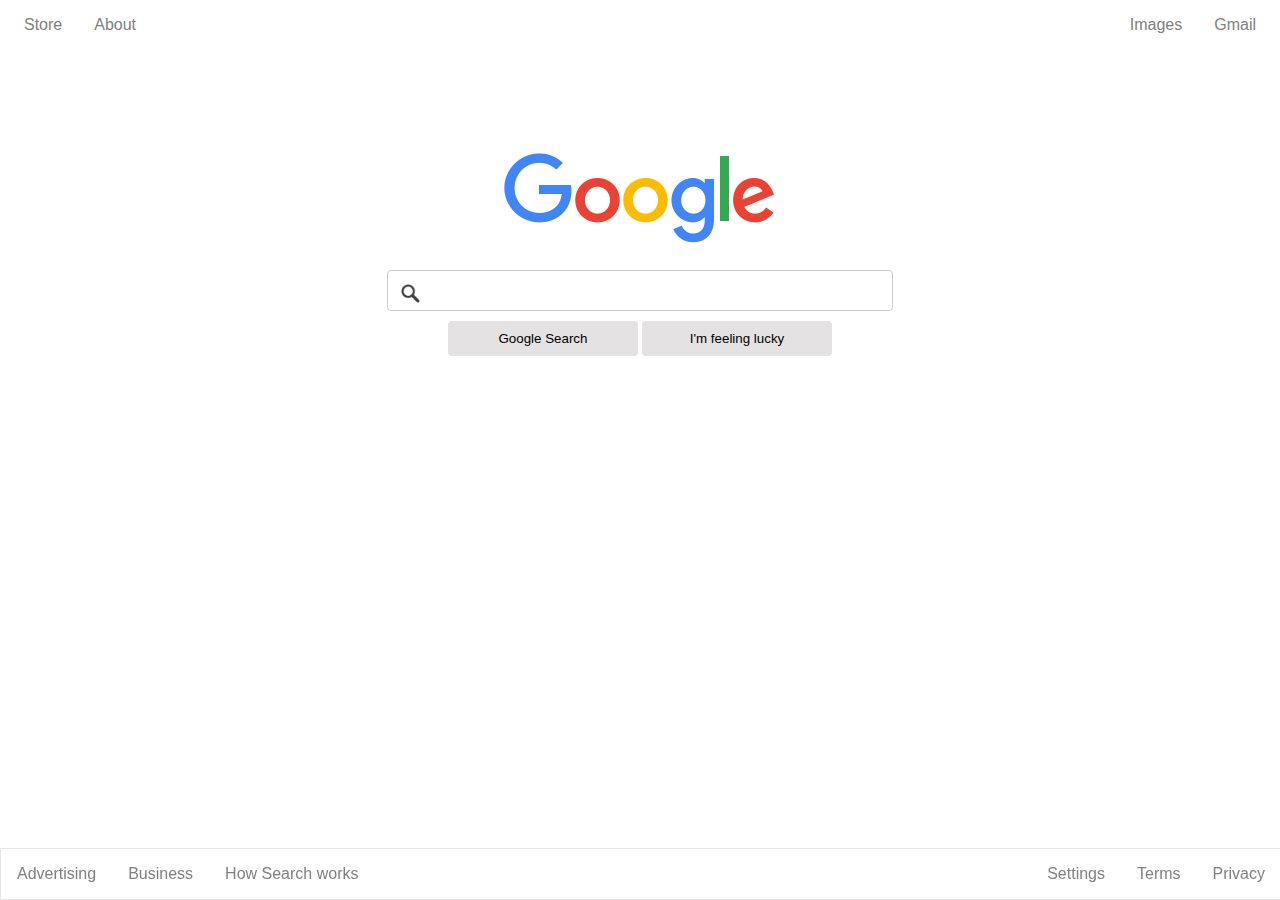
<file: index.html>
<!DOCTYPE html>

<html>

<head>

    <title>Google</title>
    <link rel="stylesheet" href="style.css">

</head>

<body>

    <div class="navVarTop">
        <a href="search results.html">Store</a>
        <a href="search results.html">About</a>

        <a id="right" href="search results.html">Gmail</a>
        <a id="right" href="search results.html">Images</a>

    </div>

    <div class="centerStuff">
        <img id=gLogo src="images/googlelogo.png" width="272" height="92" alt="Google logo">

        <input type="search" name="googlesearch" id="googlesearch">
        <br>
        
    </div>

    <div class="buttons">
        <input id="button" type="button" name="Google Search" value="Google Search">
        <input id="button" type="button" name="I'm feeling lucky" value="I'm feeling lucky">
    </div>

    <div class="navVarBot">
        <a href="search results.html">Advertising</a>
        <a href="search results.html">Business</a>
        <a href="search results.html">How Search works</a>

        <a id="right" href="search results.html">Privacy</a>
        <a id="right" href="search results.html">Terms</a>
        <a id="right" href="search results.html">Settings</a>


    </div>



</body>

</html>
</file>
<file: style.css>
body {
    font-family: arial, sans-serif;
}

/* Style the top navigation bar */

.navVarTop {
    overflow: hidden;
}

/* Style the top navigation bar links */

.navVarTop a {
    float: left;
    display: block;
    color: grey;
    text-align: center;
    padding: 8px 16px;
    text-decoration: none;
}

#right {
    float: right;
}

/* Add underline on hover */

.navVarTop a:hover {
    text-decoration: underline;
}

.centerStuff {
    margin: auto;
    width: 40%;
    padding: 10px;
}

.centerStuff img {
    display: block;
    margin-top: 20%;
    margin-left: auto;
    margin-right: auto;
}

.centerStuff input {
    margin-top: 5%;
    width: 100%;
    background-image: url('images/google-mglass.png');
    background-size: 25px;
    background-position: 10px 10px;
    background-repeat: no-repeat;
    width: 100%;
    box-sizing: border-box;
    border: 1px solid #ccc;
    border-radius: 4px;
    background-color: white;
    padding: 12px 20px 12px 40px;
}

.buttons {
    text-align: center;
    margin: auto;
}

#button {
    width: 15%;
    height: 35px;
    background-color: rgb(228, 226, 226);
    border: none;
    border-radius: 4px;
}

/* Style the bot navigation bar */

.navVarBot {
    overflow: hidden;
    position: fixed;
    bottom: 0;
    left: 0;
    width: 100%;
    border: 1px solid #e7e7e7;
}

/* Style the bot navigation bar links */

.navVarBot a {
    float: left;
    display: block;
    color: grey;
    text-align: center;
    padding: 16px 16px;
    text-decoration: none;
}

/* Add underline on hover */

.navVarBot a:hover {
    text-decoration: underline;
}
</file>
